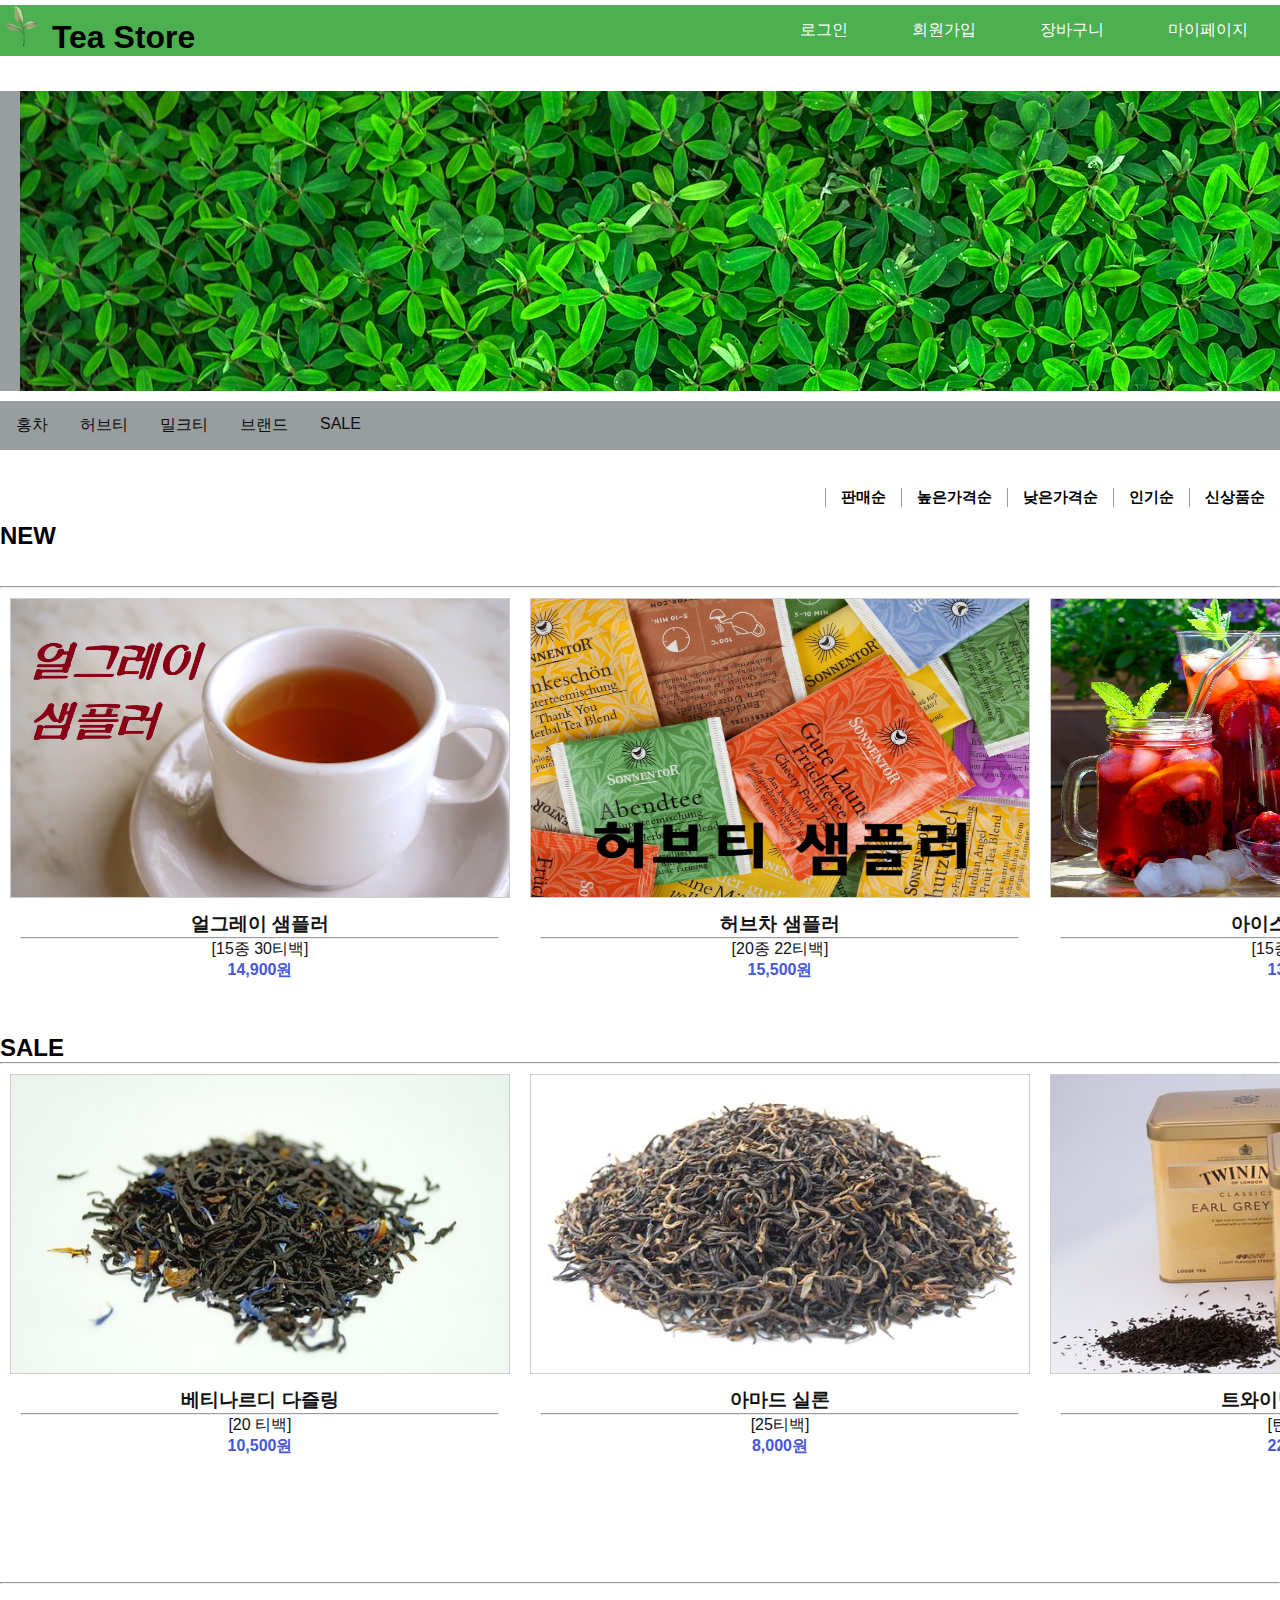
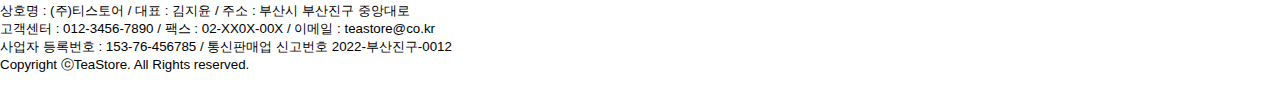
<file: index.html>
<!DOCTYPE html>
<html lang="en">
<head>
  <meta charset="UTF-8">
  <meta http-equiv="X-UA-Compatible" content="IE=edge">
  <meta name="viewport" content="width=device-width, initial-scale=1.0">
  <title>Main</title>
</head>
<link rel="stylesheet" href="드롭다운.css">
<link rel="stylesheet" href="버튼그룹.css">
<link rel="stylesheet" href="갤러리.css">
 <!-- 슬라이드 css -->
<link rel="stylesheet" href="style.css">
<style>
  #grid {
    border: 5px solid #4CAF50(203, 255, 192);
    display: grid;
    grid-template-columns: 1fr 512px;
    margin: 0;

 
  }
  div {
    border: 0px solid rgb(247, 241, 241);
    margin: 0;
  }
  #banner {
    border: 0px solid rgb(203, 255, 192);
    display: grid;
    grid-template-columns: 1fr 1fr 1fr;
    margin: 0;
  }
  #banner2 {
    border: 0px solid rgb(203, 255, 192);
    display: grid;
    grid-template-columns: 1fr 1fr 1fr;
    margin: 0;
    

  }

  .parent {
  display: grid;
  grid-template-rows: auto 1fr auto;
}

#menu {
  display: grid;
    border: 0px solid rgb(247, 241, 241);
    margin: 0;
    grid-template-rows:  1fr;
    row-gap: 10px;
  }
  #menutitle {
  display: grid;
    border: 0px solid rgb(247, 241, 241);
    margin: 0px;
    grid-template-rows:  1fr;
    row-gap: 20px;
    float: right;
  }
  #menutilte li {
  display: grid;  
  float: right;
  list-style-type: none;
  margin : 20px;
  padding:0 20px;         
  border-left:1px solid #999;
}
  
#menutitle  li {
            display:inline;                         /*  세로나열을 가로나열로 변경 */
            border-left:1px solid #999;             /* 각 메뉴의 왼쪽에 "|" 표시(분류 표시) */
            font:bold 15px Dotum;                     /* 폰트 설정 - 12px의 돋움체 굵은 글씨로 표시 */
            padding:0 15px;                         /* 각 메뉴 간격 */
        }
         nav ul li:first-child{border-right:none;}     /* 메뉴 분류중 제일 왼쪽의 "|"는 삭제       
    </style>
</style>
 
  
</style>
<!-- //로그인 버튼 링크 -->
<style>
  body {font-family: Arial, Helvetica, sans-serif;}
  
  /* Full-width input fields */
  input[type=text], input[type=password] {
    width: 100%;
    padding: 12px 20px;
    margin: 8px 0;
    display: inline-block;
    border: 1px solid #ccc;
    box-sizing: border-box;
  }
  
  /* Set a style for all buttons */
  button {
    background-color: #1cc9f5;
    color: rgb(255, 254, 254);
    padding: 15px 30px;
    margin: 5px 0;
    border: none;
    cursor: pointer;
    width: 100%;
  }
  
  button:hover {
    opacity: 0.8;
  }
  
  /* Extra styles for the cancel button */
  .cancelbtn {
    width: auto;
    padding: 10px 18px;
    background-color: #f44336;
  }
  
  /* Center the image and position the close button */
  .imgcontainer {
    text-align: center;
    margin: 24px 0 12px 0;
    position: relative;
  }
  
  img.avatar {
    width: 30%;
    border-radius: 30%;
  }
  
  .container {
    padding: 16px;
  }
  
  span.psw {
    float: right;
    padding-top: 16px;
  }
  
  /* The Modal (background) */
  .modal {
    display: none; /* Hidden by default */
    position: fixed; /* Stay in place */
    z-index: 1; /* Sit on top */
    left: 0;
    top: 0;
    width: 100%; /* Full width */
    height: 100%; /* Full height */
    overflow: auto; /* Enable scroll if needed */
    background-color: rgb(0,0,0); /* Fallback color */
    background-color: rgba(0,0,0,0.4); /* Black w/ opacity */
    padding-top: 60px;
  }
  
  /* Modal Content/Box */
  .modal-content {
    background-color: #fefefe;
    margin: 5% auto 15% auto; /* 5% from the top, 15% from the bottom and centered */
    border: 1px solid #888;
    width: 30%; /* Could be more or less, depending on screen size */
  }
  
  /* The Close Button (x) */
  .close {
    position: absolute;
    right: 25px;
    top: 0;
    color: #000;
    font-size: 35px;
    font-weight: bold;
  }
  
  .close:hover,
  .close:focus {
    color: red;
    cursor: pointer;
  }
  
  /* Add Zoom Animation */
  .animate {
    -webkit-animation: animatezoom 0.6s;
    animation: animatezoom 0.6s
  }
  
  @-webkit-keyframes animatezoom {
    from {-webkit-transform: scale(0)} 
    to {-webkit-transform: scale(1)}
  }
    
  @keyframes animatezoom {
    from {transform: scale(0)} 
    to {transform: scale(1)}
  }
  
  /* Change styles for span and cancel button on extra small screens */
  @media screen and (max-width: 300px) {
    span.psw {
       display: block;
       float: none;
    }
    .cancelbtn {
       width: 100%;
    }
  }
  </style>
<body>
  <div id="grid">
    <h1 style="background-color:#4CAF50;margin-top:5px; margin-bottom:25px;" text>
    <img src="로고.png" style="width: 43px; height:43px;">
    Tea Store
  </h1> 
    <div class="btn-group">
      <button class="button" onclick="document.getElementById('id03').style.display='block'" style="width:auto;">마이페이지</button>
      <button class="button" onclick="document.getElementById('id02').style.display='block'" style="width:auto;">장바구니</button>
      <button class="button" onclick="location.href='회원가입.html'".style.display='block'" style="width:auto;">회원가입</button>
      <button class="button"onclick="document.getElementById('id01').style.display='block'" style="width:auto;">로그인</button>
  </div>
</div>
<div id="id01" class="modal">
  
  <form class="modal-content animate" action="/action_page.php" method="post">
    <div class="imgcontainer">
      <span onclick="document.getElementById('id01').style.display='none'" class="close" title="Close Modal">&times;</span>
      <img src="로고.png" alt="icon" class="avatar">
    </div>

    <div class="container">
        <label for="uname"><b>아이디</b></label>
        <input type="text" placeholder="아이디를 입력하세요." name="uname" required>
    
        <label for="psw"><b>비밀번호</b></label>
        <input type="password" placeholder="******" name="psw" required>
            
        <button type="submit">Login</button>
        <label>
          <input type="checkbox" checked="checked" name="remember"> 아이디 저장
        </label>
      </div>
    
      <div class="container" style="background-color:#f1f1f1">
        <button type="button" class="cancelbtn">Cancel</button>
        <span class="psw">비밀번호를 잃어버렸습니까?</a></span>
      </div>
  </form>
</div>

<script>
// Get the modal
var modal = document.getElementById('id01');

// When the user clicks anywhere outside of the modal, close it
window.onclick = function(event) {
    if (event.target == modal) {
        modal.style.display = "none";
    }
}
</script>
  <!-- 장바구니 팝업 -->
<div id="id02" class="modal">
  <form class="modal-content animate" action="/action_page.php" method="post">
    <div class="imgcontainer">
      <span onclick="document.getElementById('id02').style.display='none'" class="close" title="Close Modal">&times;</span>
      <img src="로고.png" alt="icon" class="avatar">
    </div>

    <div class="container">
        <label for="uname"><b>로그인 후 다시 시도해 주세요.</b></label>
      
      </div>
    
      <div class="container" style="background-color:#f1f1f1">
        
        <span class="psw"></a></span>
      </div>
  </form>
</div>

<script>
// Get the modal
var modal = document.getElementById('id02');

// When the user clicks anywhere outside of the modal, close it
window.onclick = function(event) {
    if (event.target == modal) {
        modal.style.display = "none";
    }
}
</script>

<!-- 마이페이지 팝업 -->
<div id="id03" class="modal">
  <form class="modal-content animate" action="/action_page.php" method="post">
    <div class="imgcontainer">
      <span onclick="document.getElementById('id03').style.display='none'" class="close" title="Close Modal">&times;</span>
      <img src="로고.png" alt="icon" class="avatar">
    </div>

    <div class="container">
        <label for="uname"><b>로그인 후 다시 시도해 주세요.</b></label>
      
      </div>
    
      <div class="container" style="background-color:#f1f1f1">
        
        <span class="psw"></a></span>
      </div>
  </form>
</div>

<script>
// Get the modal
var modal = document.getElementById('id03');

// When the user clicks anywhere outside of the modal, close it
window.onclick = function(event) {
    if (event.target == modal) {
        modal.style.display = "none";
    }
}
</script>


 <!-- 배너 슬라이드 -->

  <div>
    <div id="slideShow">
      <ul class="slides">
          <li><img src="s2.jpg" alt=""></li>
          <li><img src="s1.jpg" alt=""></li>
          <li><img src="s3.jpg" alt=""></li>
          <li><img src="s2.jpg" alt=""></li>
          <li><img src="s1.jpg" alt=""></li>
          <li><img src="s3.jpg" alt=""></li>
          <li><img src="s2.jpg" alt=""></li>
          <li><img src="s1.jpg" alt=""></li>
        
      </ul>
      <p class="controller">
        <!-- &lang: 왼쪽 방향 화살표 &rang: 오른쪽 방향 화살표 --> 
        <span class="prev">&lang;</span> 
        <span class="next">&rang;</span>
      </p>
    </div>
    <script src="slideShow.js"></script>
  
      
    </div>

  <div id="menu">
    <ul>
    <li class="dropdown">
      <a href="javascript:void(0)" class="dropbtn">홍차</a>
      <div class="dropdown-content">
        <a href="#">다즐링</a>
        <a href="#">아쌈</a>
        <a href="#">실론</a>
      </div>
    </li>
    <li class="dropdown">
      <a href="javascript:void(0)" class="dropbtn">허브티</a>
      <div class="dropdown-content">
        <a href="#">루이보스</a>
        <a href="#">캐모마일</a>
        <a href="#">페퍼민트</a>
      </div>
    </li>
    <li class="dropdown">
      <a href="javascript:void(0)" class="dropbtn">밀크티</a>
      <div class="dropdown-content">
        <a href="#">잎차</a>
        <a href="#">티백형</a>
        <a href="#">분말형</a>
      </div>
    </li>
    <li class="dropdown">
      <a href="javascript:void(0)" class="dropbtn">브랜드</a>
      <div class="dropdown-content">
        <a href="#">아마드</a>
        <a href="#">트와이닝</a>
        <a href="#">웨지우드</a>
      </div>
    </li>
    <li class="dropdown">
      <a href="javascript:void(0)" class="dropbtn">SALE</a>
      <div class="dropdown-content">
        <a href="#">EVENT 세일</a>
        <a href="#">상미기한 세일</a>
      </div>
    </li>
  </ul>
</div>
</div>
  
 
</p>


 
<!-- 메뉴 목록 -->
<div id="menutitle">
  <br>
  <div>
    <span>
      <li>판매순</li>
      <li>높은가격순</li>
      <li>낮은가격순</li>
      <li>인기순</li>
      <li>신상품순</li>
</span>
  </div>

<div>
  <br>
  <br>
    <br>
</div>
</div>
<div>
  <br>
  <br>
  <br>
  <br>
  <h2>NEW</h2>
  <br>
  <br>
<hr>
</div>


<div id="banner">
<div class="gallery">
  <img src="배너1-1.jpg" alt="Cinque Terre" width="200" height="200">
  <div class="desc">
  <h3>얼그레이 샘플러</h3>
  <hr>
  [15종 30티백]</P> 
	<h4>14,900원</h4>
</div>
</div>

<div class="gallery">
    <img src="배너1-2.jpg" alt="Cinque Terre" width="200" height="200">
    <div class="desc">
      <h3>허브차 샘플러</h3>
      <hr>
      [20종 22티백]</P> 
      <h4>15,500원</h4>
    </div>

</div>


<div class="gallery">
    <img src="배너1-3.jpg" alt="Cinque Terre" width="200" height="200">
    <div class="desc">
      <h3>아이스티 샘플러</h3>
      <hr>
      [15종 28티백]</P> 
      <h4>13,400원</h4>
    </div>
  
</div>
</div>
<br>
<br>
<br>
<br>
<br>
<br>
<br>
<div>
  <h2>SALE</h2>
<hr>
</div>

<div id="banner2">
<div class="gallery">
  
  <img src="배너2-1.jpg" alt="Cinque Terre" width="200" height="200">
  </a>
  <div class="desc">
    <h3>베티나르디 다즐링</h3>
    <hr>
    [20 티백]</P> 
    <h4>10,500원</h4>
  </div> 
</div>

<div class="gallery">
 
    <img src="배너2-2.jpg" alt="Cinque Terre" width="200" height="200">
    <div class="desc">
      <h3>아마드 실론</h3>
      <hr>
      [25티백]</P> 
      <h4>8,000원</h4>
    </div>
</div>

<div class="gallery">
  
    <img src="배너2-3.jpg" alt="Cinque Terre" width="200" height="200">
    <div class="desc">
      <h3>트와이닝 얼그레이</h3>
      <hr>
      [틴 500g]</P> 
      <h4>22,400원</h4>
    </div>
    </div>
</div>
</div>
<br>
<br>
<br>
<br>
<br>
<br>
<br>
<br>
<br>
<br>
<br>
<hr>

<div id="footer">
<footer>
  <br>
  <small>
  <div> 상호명 : (주)티스토어 / 대표 : 김지윤 / 주소 : 부산시 부산진구 중앙대로 </div>
  <div> 고객센터 : 012-3456-7890 / 팩스 :  02-XX0X-00X / 이메일 : teastore@co.kr</div>
  <div>사업자 등록번호 : 153-76-456785 / 통신판매업 신고번호 2022-부산진구-0012</div>
  <div>Copyright ⓒTeaStore. All Rights reserved.</div>
  </small>
  <br>
  </footer>
</div>
</div>
</body>


</html>
</file>
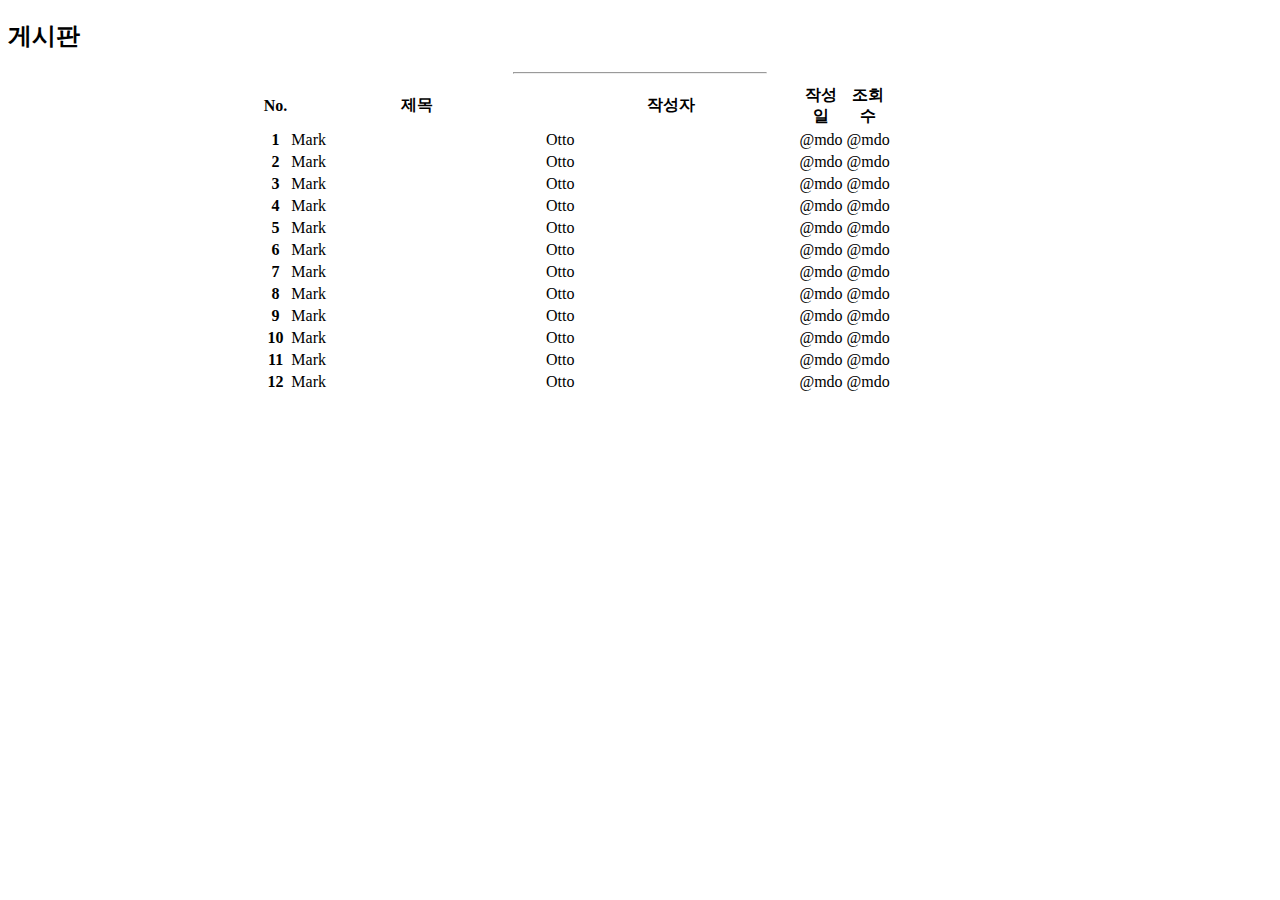
<file: 게시판.html>
<!DOCTYPE html>
<html lang="en">
<head>
    <meta charset="UTF-8">
    <meta http-equiv="X-UA-Compatible" content="IE=edge">
    <meta name="viewport" content="width=device-width, initial-scale=1.0">
    <title>Document</title>
    <!-- CSS only -->
<link href="https://cdn.jsdelivr.net/npm/bootstrap@5.2.2/dist/css/bootstrap.min.css" rel="stylesheet" integrity="sha384-Zenh87qX5JnK2Jl0vWa8Ck2rdkQ2Bzep5IDxbcnCeuOxjzrPF/et3URy9Bv1WTRi" crossorigin="anonymous">
<!-- JavaScript Bundle with Popper -->
<script src="https://cdn.jsdelivr.net/npm/bootstrap@5.2.2/dist/js/bootstrap.bundle.min.js" integrity="sha384-OERcA2EqjJCMA+/3y+gxIOqMEjwtxJY7qPCqsdltbNJuaOe923+mo//f6V8Qbsw3" crossorigin="anonymous"></script>
</head>
<style>
     h, td, tr, input, textarea, select, FORM
 {
   font-family:고딕;
  font-size:1em;
  border-radius:5px;
   width: 50%;
   height: auto;
   margin-left: 20%;
   margin-right: 30%;
 }
 table.FORM
 {
  border:1px solid rgba(10, 10, 10, 0.29);
  border-spacing:15px;
 }
 
  #chart {
    border: 5px solid #4CAF50(203, 255, 192);
    display: grid;
    grid-template-columns: 200px 1fr 200px;
    margin: 0;
    }
</style>
<body>

    <h2>게시판</h2>
    <hr width="20%">
    <form>
    <div id = "chart">
    </div>
    <div>
        <table class="table">
        <thead>
          <tr>
            <th scope="col">No.</th>
            <th scope="col">제목</th>
            <th scope="col">작성자</th>
            <th scope="col">작성일</th>
            <th scope="col">조회수</th>
          </tr>
        </thead>
        <tbody class="table-group-divider">
          <tr>
            <th scope="row">1</th>
            <td>Mark</td>
            <td>Otto</td>
            <td>@mdo</td>
            <td>@mdo</td>
          </tr>
          <tr>
            <th scope="row">2</th>
            <td>Mark</td>
            <td>Otto</td>
            <td>@mdo</td>
            <td>@mdo</td>
          </tr>
          <tr>
            <th scope="row">3</th>
            <td>Mark</td>
            <td>Otto</td>
            <td>@mdo</td>
            <td>@mdo</td>
          </tr>
          <tr>
            <th scope="row">4</th>
            <td>Mark</td>
            <td>Otto</td>
            <td>@mdo</td>
            <td>@mdo</td>
          </tr>
          <tr>
            <th scope="row">5</th>
            <td>Mark</td>
            <td>Otto</td>
            <td>@mdo</td>
            <td>@mdo</td>
          </tr>
          <tr>
            <th scope="row">6</th>
            <td>Mark</td>
            <td>Otto</td>
            <td>@mdo</td>
            <td>@mdo</td>
          </tr>
          <tr>
            <th scope="row">7</th>
            <td>Mark</td>
            <td>Otto</td>
            <td>@mdo</td>
            <td>@mdo</td>
          </tr>
          <tr>
            <th scope="row">8</th>
            <td>Mark</td>
            <td>Otto</td>
            <td>@mdo</td>
            <td>@mdo</td>
          </tr>
          <tr>
            <th scope="row">9</th>
            <td>Mark</td>
            <td>Otto</td>
            <td>@mdo</td>
            <td>@mdo</td>
          </tr>
          <tr>
            <th scope="row">10</th>
            <td>Mark</td>
            <td>Otto</td>
            <td>@mdo</td>
            <td>@mdo</td>
          </tr>
          <tr>
            <th scope="row">11</th>
            <td>Mark</td>
            <td>Otto</td>
            <td>@mdo</td>
            <td>@mdo</td>
          </tr>
          <tr>
            <th scope="row">12</th>
            <td>Mark</td>
            <td>Otto</td>
            <td>@mdo</td>
            <td>@mdo</td>
          </tr>
        </tbody>
      </table> 
    </div>

<div>  </div>
</div>
</form>
    </body>
</html>
</file>
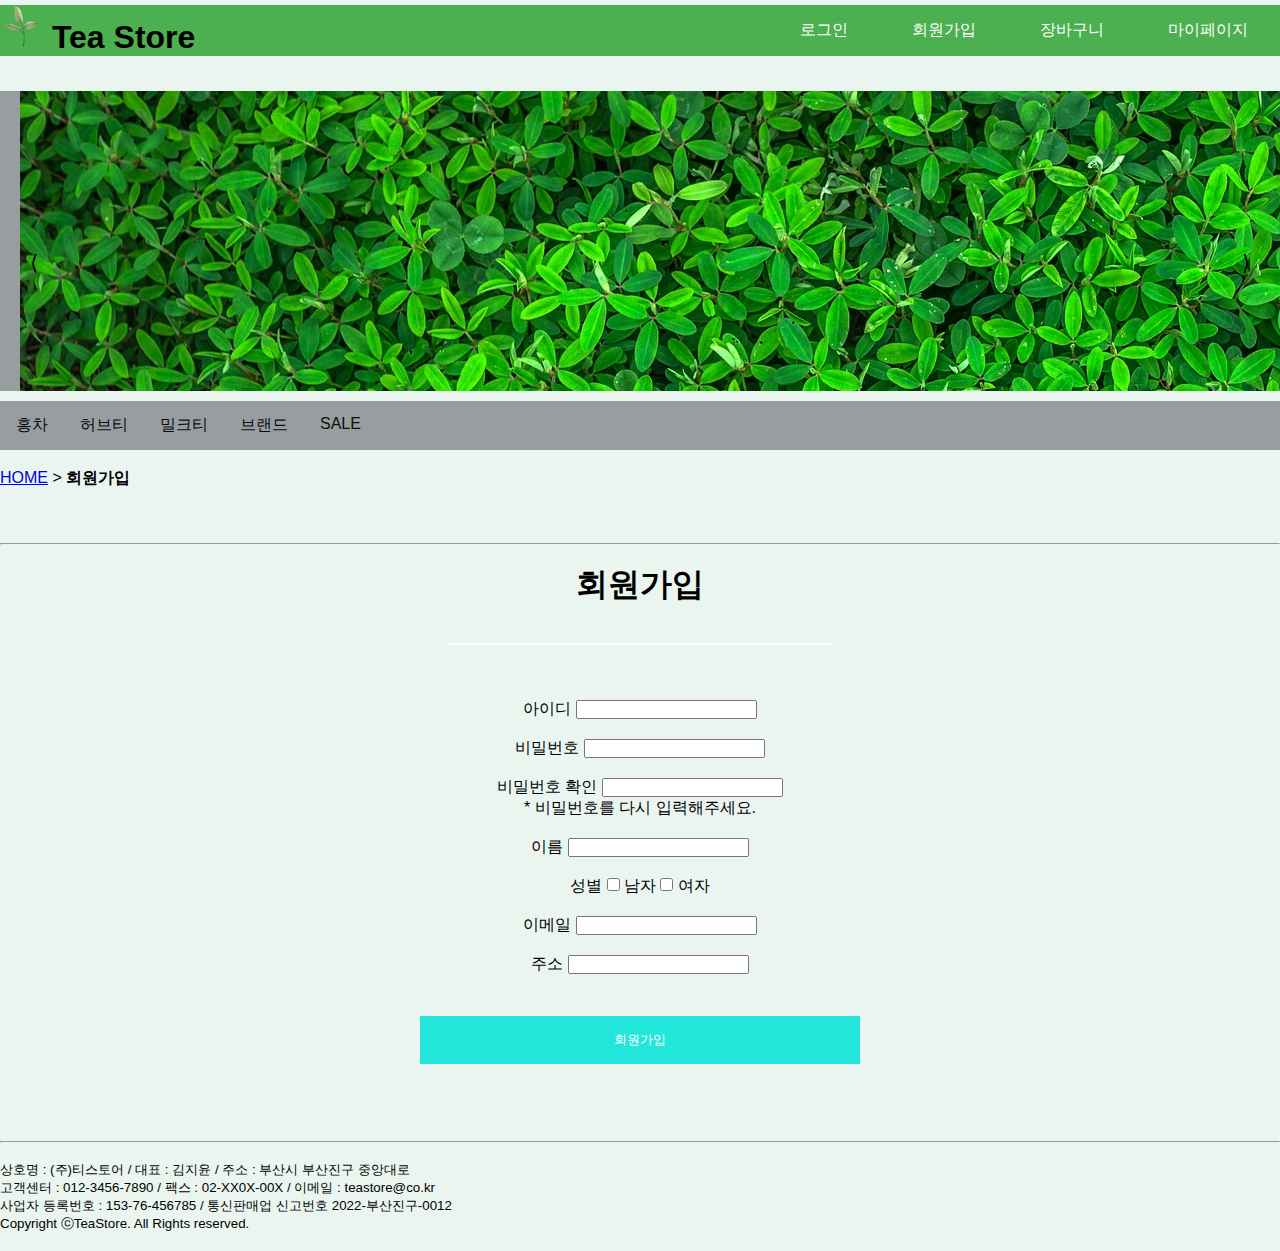
<file: 회원가입.html>
<!DOCTYPE html>
<html lang="en">
<head>
    <meta charset="UTF-8">
    <meta http-equiv="X-UA-Compatible" content="IE=edge">
    <meta name="viewport" content="width=device-width, initial-scale=1.0">
    <title>Document</title>
</head>
<link rel="stylesheet" href="드롭다운.css">
<link rel="stylesheet" href="버튼그룹.css">
<link rel="stylesheet" href="갤러리.css">
<link rel="stylesheet" href="style.css">


<style>

  /* 팝업버튼 */
  #overlay_t { background-color: #000; bottom: 0; left: 0; opacity: 0.5; filter: alpha(opacity = 50); /* IE7 & 8 */ position: fixed; right: 0; top: 0; z-index: 99; display:none;}

#popup_layer { width:400px; margin-bottom:30px; background:#fff; border:solid 1px #ccc; position:absolute; top:260px; left:50%; margin-left:-200px; box-shadow: 0px 1px 20px #333; z-index:100; display:none;}
 
#overlay_t { background-color: #000; bottom: 0; left: 0; opacity: 0.5; filter: alpha(opacity = 50); /* IE7 & 8 */ position: fixed; right: 0; top: 0; z-index: 99; display:none;}

#popup_layer { width:400px; margin-bottom:30px; background:#fff; border:solid 1px #ccc; position:absolute; top:260px; left:50%; margin-left:-200px; box-shadow: 0px 1px 20px #333; z-index:100; display:none;}
  #mainbox{
    display: grid;
    grid-template-columns: 200px 1fr 200px;
  }
  #grid {
    border: 5px solid #4CAF50(203, 255, 192);
    display: grid;
    grid-template-columns: 1fr 512px;
    margin: 0;

 
  }
  
  
  
  div {
    border: 0px solid rgb(247, 241, 241);
    margin: 0;
  }
  #banner {
    border: 0px solid rgb(203, 255, 192);
    display: grid;
    grid-template-columns: 1fr 1fr 1fr;
    margin: 0;
  }
  #banner2 {
    border: 0px solid rgb(203, 255, 192);
    display: grid;
    grid-template-columns: 1fr 1fr 1fr;
    margin: 0;
    

  }

  .parent {
  display: grid;
  grid-template-rows: auto 1fr auto;
}

#menu {
  display: grid;
    border: 0px solid rgb(247, 241, 241);
    margin: 0;
    grid-template-rows:  1fr;
    row-gap: 10px;
  }

  #menutitle {
  display: grid;
    border: 0px solid rgb(247, 241, 241);
    margin: 0;
    grid-template-rows:  1fr;
    row-gap: 10px;
  }
  #menutilte li {
  display: none;  
  float: right;
  list-style-type: none;
  margin: 0;
  padding: 0;
}
  
</style>
<!-- //로그인 버튼 링크 -->
<style>
  body {font-family: Arial, Helvetica, sans-serif;}
  
  /* Full-width input fields */
  input[type=text], input[type=password] {
    width: 100%;
    padding: 12px 20px;
    margin: 8px 0;
    display: inline-block;
    border: 1px solid #ccc;
    box-sizing: border-box;
  }
  
  /* Set a style for all buttons */
  button {
    background-color: #22e6d9;
    color: rgb(255, 254, 254);
    padding: 15px 30px;
    margin: 5px 0;
    border: none;
    cursor: pointer;
    width: 50%;
  }
  
  button:hover {
    opacity: 0.8;
  }
  
  /* Extra styles for the cancel button */
  .cancelbtn {
    width: auto;
    padding: 10px 18px;
    background-color: #f44336;
  }
  
  /* Center the image and position the close button */
  .imgcontainer {
    text-align: center;
    margin: 24px 0 12px 0;
    position: relative;
  }
  
  img.avatar {
    width: 30%;
    border-radius: 30%;
  }
  
  .container {
    padding: 16px;
  }
  
  span.psw {
    float: right;
    padding-top: 16px;
  }
  
  /* The Modal (background) */
  .modal {
    display: none; /* Hidden by default */
    position: fixed; /* Stay in place */
    z-index: 1; /* Sit on top */
    left: 0;
    top: 0;
    width: 100%; /* Full width */
    height: 100%; /* Full height */
    overflow: auto; /* Enable scroll if needed */
    background-color: rgb(0,0,0); /* Fallback color */
    background-color: rgba(0,0,0,0.4); /* Black w/ opacity */
    padding-top: 60px;
  }
  
  /* Modal Content/Box */
  .modal-content {
    background-color: #fefefe;
    margin: 5% auto 15% auto; /* 5% from the top, 15% from the bottom and centered */
    border: 1px solid #888;
    width: 30%; /* Could be more or less, depending on screen size */
  }
  
  /* The Close Button (x) */
  .close {
    position: absolute;
    right: 25px;
    top: 0;
    color: #000;
    font-size: 35px;
    font-weight: bold;
  }
  
  .close:hover,
  .close:focus {
    color: red;
    cursor: pointer;
  }
  
  /* Add Zoom Animation */
  .animate {
    -webkit-animation: animatezoom 0.6s;
    animation: animatezoom 0.6s
  }
  
  @-webkit-keyframes animatezoom {
    from {-webkit-transform: scale(0)} 
    to {-webkit-transform: scale(1)}
  }
    
  @keyframes animatezoom {
    from {transform: scale(0)} 
    to {transform: scale(1)}
  }
  
  /* Change styles for span and cancel button on extra small screens */
  @media screen and (max-width: 300px) {
    span.psw {
       display: block;
       float: none;
    }
    .cancelbtn {
       width: 100%;
    }
  }
  </style>
<body>
  <div id="grid">
    <h1 style="background-color:#4CAF50;margin-top:5px; margin-bottom:25px;" text>
    <img src="로고.png" style="width: 43px; height:43px;">
    Tea Store
  </h1> 
    <div class="btn-group">
      <button class="button" onclick="document.getElementById().style.display='block'" style="width:auto;">마이페이지</button>
      <button class="button" onclick="document.getElementById().style.display='block'" style="width:auto;">장바구니</button>
      <button class="button" onclick="location.href='회원가입.html'".style.display='block'" style="width:auto;">회원가입</button>
      <button class="button"onclick="document.getElementById('id01').style.display='block'" style="width:auto;">로그인</button>
  </div>
</div>
<div id="id01" class="modal">
  
  <form class="modal-content animate" action="/action_page.php" method="post">
    <div class="imgcontainer">
      <span onclick="document.getElementById('id01').style.display='none'" class="close" title="Close Modal">&times;</span>
      <img src="로고.png" alt="icon" class="avatar">
    </div>

    <div class="container">
        <label for="uname"><b>아이디</b></label>
        <input type="text" placeholder="아이디를 입력하세요." name="uname" required>
    
        <label for="psw"><b>비밀번호</b></label>
        <input type="password" placeholder="******" name="psw" required>
            
        <button type="submit">Login</button>
        <label>
          <input type="checkbox" checked="checked" name="remember"> 아이디 저장
        </label>
      </div>
    
      <div class="container" style="background-color:#f1f1f1">
        <button type="button" class="cancelbtn">Cancel</button>
        <span class="psw">비밀번호를 잃어버렸습니까?</a></span>
      </div>
  </form>
</div>

<script>
// Get the modal
var modal = document.getElementById('id01');

// When the user clicks anywhere outside of the modal, close it
window.onclick = function(event) {
    if (event.target == modal) {
        modal.style.display = "none";
    }
}
</script>

  <div>
    <div>
      <div id="slideShow">
        <ul class="slides">
            <li><img src="s2.jpg" alt=""></li>
            <li><img src="s1.jpg" alt=""></li>
            <li><img src="s3.jpg" alt=""></li>
            <li><img src="s2.jpg" alt=""></li>
            <li><img src="s1.jpg" alt=""></li>
            <li><img src="s3.jpg" alt=""></li>
            <li><img src="s2.jpg" alt=""></li>
            <li><img src="s1.jpg" alt=""></li>
          
        </ul>
        <p class="controller">
          <!-- &lang: 왼쪽 방향 화살표 &rang: 오른쪽 방향 화살표 --> 
          <span class="prev">&lang;</span> 
          <span class="next">&rang;</span>
        </p>
      </div>
      <script src="slideShow.js"></script>
    
        
    </div>

  <div id="menu">
    <ul>
    <li class="dropdown">
      <a href="javascript:void(0)" class="dropbtn">홍차</a>
      <div class="dropdown-content">
        <a href="#">다즐링</a>
        <a href="#">아쌈</a>
        <a href="#">실론</a>
      </div>
    </li>
    <li class="dropdown">
      <a href="javascript:void(0)" class="dropbtn">허브티</a>
      <div class="dropdown-content">
        <a href="#">루이보스</a>
        <a href="#">캐모마일</a>
        <a href="#">페퍼민트</a>
      </div>
    </li>
    <li class="dropdown">
      <a href="javascript:void(0)" class="dropbtn">밀크티</a>
      <div class="dropdown-content">
        <a href="#">잎차</a>
        <a href="#">티백형</a>
        <a href="#">분말형</a>
      </div>
    </li>
    <li class="dropdown">
      <a href="javascript:void(0)" class="dropbtn">브랜드</a>
      <div class="dropdown-content">
        <a href="#">아마드</a>
        <a href="#">트와이닝</a>
        <a href="#">웨지우드</a>
      </div>
    </li>
    <li class="dropdown">
      <a href="javascript:void(0)" class="dropbtn">SALE</a>
      <div class="dropdown-content">
        <a href="#">EVENT 세일</a>
        <a href="#">상미기한 세일</a>
      </div>
    </li>
  </ul>
</div>
</div>
  
 
</p>
<br>


<div class="tools">
    <a href="index.html" class="local_home">HOME</a>
    
    <span> > </span>
    <strong>회원가입</strong>
    
    </div>
    <br>
<div>
  <br>
  <br>
<hr>

<br>
</div>
<body style="background-color:#ebf5f0">
  <center>
  <h1> 회원가입</h1>
  <br>
<br>
  <hr color="white" width="30%">
  <br>
<br>
<br>
  </center>
<div id ="mainbox">

<div> 
</div>

  <!-- 회원가입 폼 -->
<div>
<center>
  <form>
    <div class="mb-3">
      <label for="exampleInputEmail1" class="form-label">아이디</label>
      <input type="email" class="form-control" id="exampleInputEmail1" aria-describedby="emailHelp">
    </div>
    <br>
    <div class="mb-3">
      <label for="exampleInputEmail1" class="form-label">비밀번호</label>
      <input type="email" class="form-control" id="exampleInputEmail1" aria-describedby="emailHelp">
    </div>
<br>
  <div class="mb-3">
    <label for="exampleInputEmail1" class="form-label">비밀번호 확인</label>
    <input type="email" class="form-control" id="exampleInputEmail1" aria-describedby="emailHelp">
    <br>
    <div id="emailHelp" class="form-text"> * 비밀번호를 다시 입력해주세요.</div>
  </div>
  <br>
  <div class="mb-3">
    <label for="exampleInputEmail1" class="form-label">이름</label>
    <input type="email" class="form-control" id="exampleInputEmail1" aria-describedby="emailHelp">
  </div>
  <br>
  
  <div class="mb-3 form-check">성별</label>
    <input type="checkbox" class="form-check-input" id="exampleCheck1">
    <label class="form-check-label" for="exampleCheck1">남자</label>
    <input type="checkbox" class="form-check-input" id="exampleCheck1">
    <label class="form-check-label" for="exampleCheck1">여자</label>
  </div>
  <br>
  <div class="mb-3">
    <label for="exampleInputEmail1" class="form-label">이메일</label>
    <input type="email" class="form-control" id="exampleInputEmail1" aria-describedby="emailHelp">
  </div>
  <br>
  <div class="mb-3">
    <label for="exampleInputEmail1" class="form-label">주소</label>
    <input type="email" class="form-control" id="exampleInputEmail1" aria-describedby="emailHelp">
  </div>
  <br>
  <br>
  <button type="submit" class="btn btn-primary">회원가입</button>
  <br>
  <br>
  <br>
  <br>
  <br>
</form>
  
</center>
</div>
</div>
<div></div>
</div>
<hr>

<div id="footer">
<footer>
  <br>
  <small>
    <div> 상호명 : (주)티스토어 / 대표 : 김지윤 / 주소 : 부산시 부산진구 중앙대로 </div>
    <div> 고객센터 : 012-3456-7890 / 팩스 :  02-XX0X-00X / 이메일 : teastore@co.kr</div>
    <div>사업자 등록번호 : 153-76-456785 / 통신판매업 신고번호 2022-부산진구-0012</div>
    <div>Copyright ⓒTeaStore. All Rights reserved.</div>
  </small>
  <br>
  </footer>
</div>
</div>

    
</body>
</html>
</file>
<file: 드롭다운.css>
body {
    background-color:white;
  }
  ul {
    list-style-type: none;
    margin: 0;
    padding: 0;
    overflow: hidden;
    background-color: #989da0;
  }
  
  li {
    float: left;
  }
  
  li a, .dropbtn {
    display: inline-block;
    color: rgb(14, 13, 13);
    text-align: center;
    padding: 14px 16px;
    text-decoration: none;
  }
  
  li a:hover, .dropdown:hover .dropbtn {
    background-color: rgb(232, 238, 238);
  }
  
  li.dropdown {
    display: inline-block;
  }
  
  .dropdown-content {
    display: none;
    position: absolute;
    background-color: #f9f9f9;
    min-width: 160px;
    box-shadow: 0px 8px 16px 0px rgba(0,0,0,0.2);
    z-index: 1;
  }
  
  .dropdown-content a {
    color: black;
    padding: 12px 16px;
    text-decoration: none;
    display: block;
    text-align: left;
  }
  
  .dropdown-content a:hover {background-color: #f1f1f1;}
  
  .dropdown:hover .dropdown-content {
    display: block;
  }
</file>
<file: 버튼그룹.css>
.btn-group .button {
  background-color: #4CAF50; /* Green */
  border: none;
  color: white;
  padding: 15px 32px;
  text-align: center;
  text-decoration: none;
  display: inline-block;
  font-size: 16px;
  cursor: pointer;
  float: right;
}

.btn-group .button:hover {
  background-color: #3e8e41;
}
</file>
<file: 갤러리.css>
div.gallery {
    margin: 10px;
    border: 1px solid #ccc;
    float: left;
    width: 500px;
    height: 300px;
  }
  
  div.gallery:hover {
    border: 20px solid rgb(247, 242, 242);
  }
  
  div.gallery img {
    width: 100%;
    height: 100%;
  }
  
 
  div.desc {
    padding: 10px;
    text-align: center;
    color:rgb(18, 18, 18);
    
  }
  
  h4 {
    color: rgb(71, 86, 221);
  }
</file>
<file: style.css>
/* 초기화 */
* {
    margin: 0;
    padding: 0;
    box-sizing: border-box;
  }
  li {
    list-style-type: none;
  }
  /* 보여줄 구간의 높이와 넓이 설정 */
  #slideShow {
    /*전체 컨테이너*/
    width: 100%;
    height: 300px;
    position: relative;
    margin: 10px auto;
    overflow: hidden; /*리스트 형식으로 이미지를 일렬로 정렬할 것이기 때문에, 500px 밖으로 튀어 나간 이미지들은 hidden으로 숨겨줘야됨*/
  }
  .slides {
    /*이미지들이 담겨있는 슬라이드 컨테이너*/
    position: absolute;
    left: 0;
    top: 0;
    width: 100%; /* 슬라이드할 사진과 마진 총 넓이 */
    transition: 0.5s ease-out; /*ease-out: 처음에는 느렸다가 점점 빨라짐*/
  } /* 첫 번째 슬라이드 가운데에 정렬하기위해 첫번째 슬라이드만 margin-left조정 */
  .slides li:first-child {
    margin-left: 100px;
  } /* 슬라이드들 옆으로 정렬 */
  .slides li:not(:last-child) {
    float: left;
    margin-right: 100px;
  }
  .controller span {
    position: absolute;
    background-color: transparent;
    color: black;
    text-align: center;
    border-radius: 50%;
    padding: 10px 20px;
    top: 50%;
    font-size: 1.3em;
    cursor: pointer;
  } /* 이전, 다음 화살표에 마우스 커서가 올라가 있을때 */
  .controller span:hover {
    background-color: rgba(128, 128, 128, 0.11);
  }
  .prev {
    left: 10px;
  } /* 이전 화살표에 마우스 커서가 올라가 있을때 이전 화살표가 살짝 왼쪽으로 이동하는 효과*/
  .prev:hover {
    transform: translateX(-10px);
  }
  .next {
    right: 10px;
  } /* 다음 화살표에 마우스 커서가 올라가 있을때 이전 화살표가 살짝 오른쪽으로 이동하는 효과*/
  .next:hover {
    transform: translateX(10px);
  }
</file>
